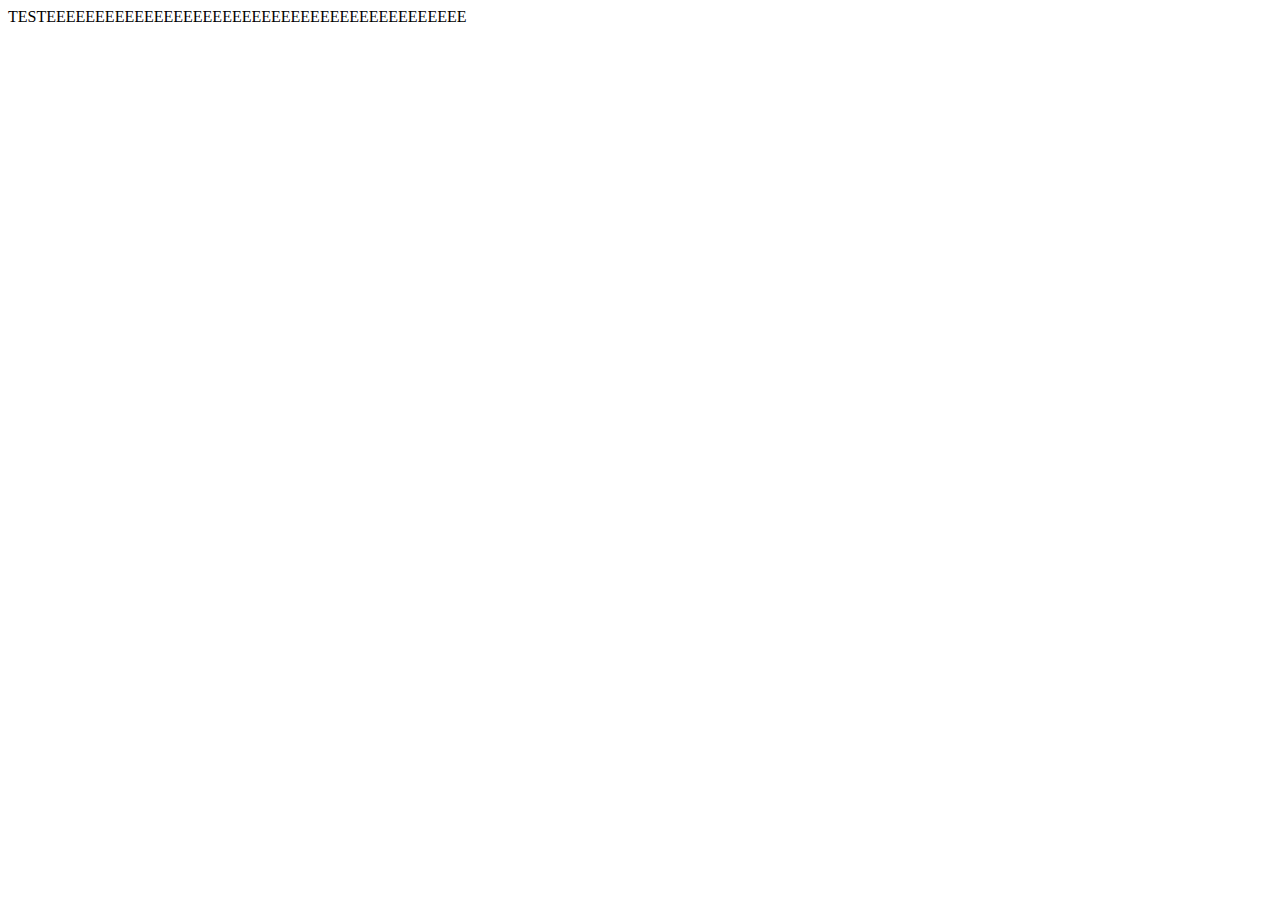
<file: pastinha/index.html>
<!DOCTYPE html>
<html lang="en">
<head>
    <meta charset="UTF-8">
    <meta http-equiv="X-UA-Compatible" content="IE=edge">
    <meta name="viewport" content="width=device-width, initial-scale=1.0">
    <title>Document</title>
</head>
<body>
    TESTEEEEEEEEEEEEEEEEEEEEEEEEEEEEEEEEEEEEEEEEEEE
</body>
</html>
</file>
